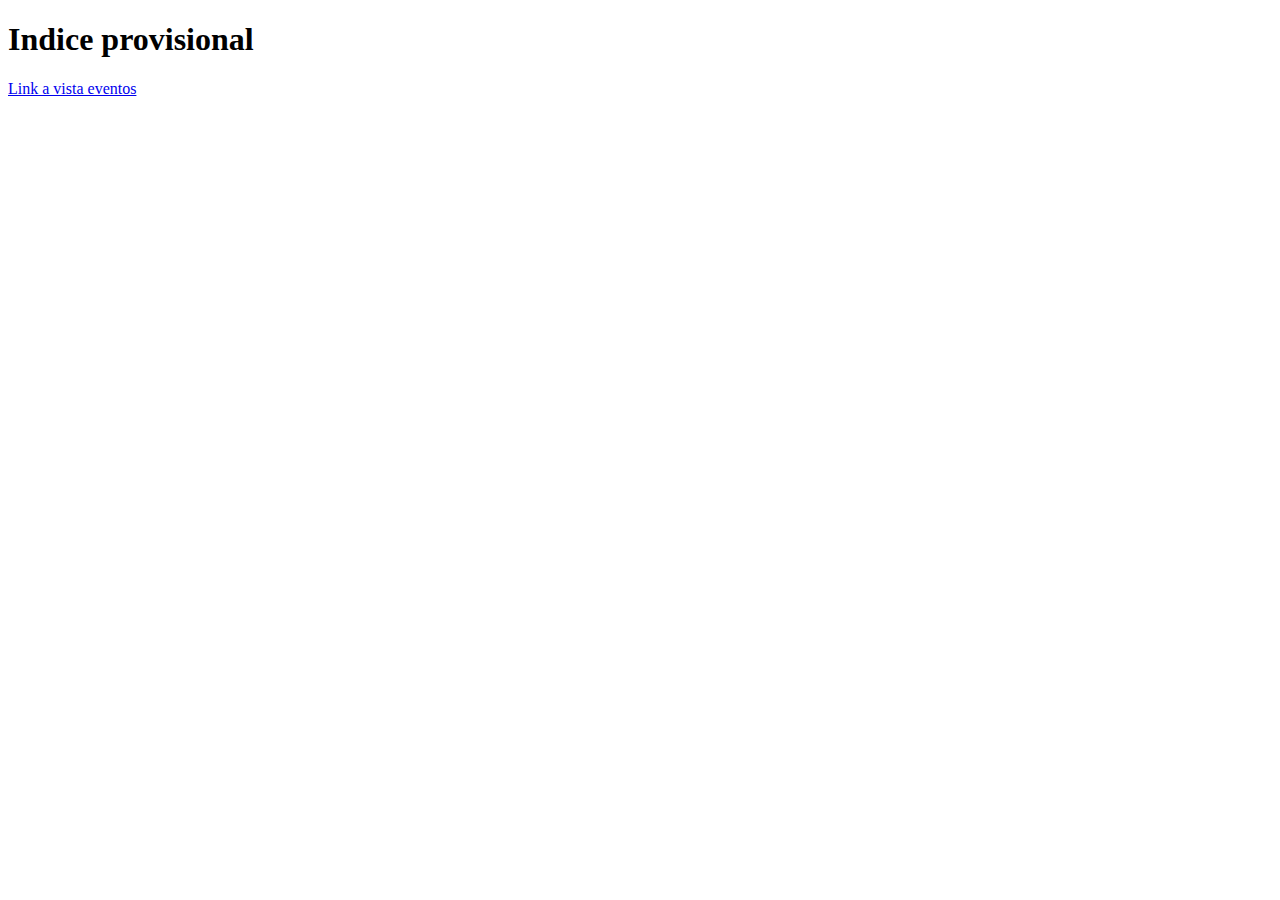
<file: index.html>
<!DOCTYPE html>
<html lang="en">
<head>
    <meta charset="UTF-8">
    <meta name="viewport" content="width=device-width, initial-scale=1.0">
    <title>Indice provisional</title>
</head>
<body>
    <h1>Indice provisional</h1>
    <a href="vistaEventos.html">Link a vista eventos</a>
</body>
</html>
</file>
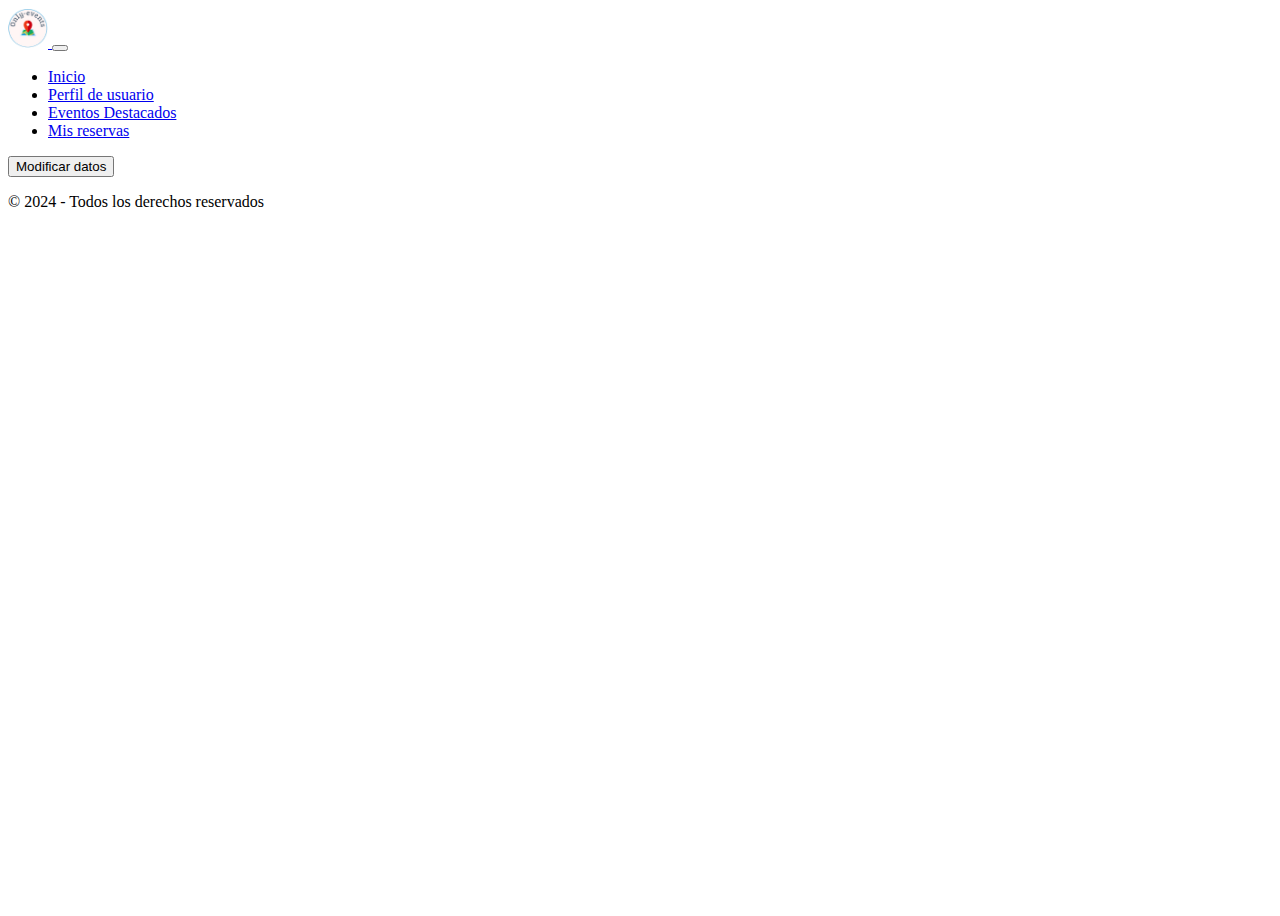
<file: vistaCuentaUsuario.html>
<!DOCTYPE html>
<html lang="es">

<head>
    <meta charset="UTF-8">
    <meta name="viewport" content="width=device-width, initial-scale=1.0">
    <link href="https://cdn.jsdelivr.net/npm/bootstrap@5.3.2/dist/css/bootstrap.min.css" rel="stylesheet"
        integrity="sha384-T3c6CoIi6uLrA9TneNEoa7RxnatzjcDSCmG1MXxSR1GAsXEV/Dwwykc2MPK8M2HN" crossorigin="anonymous">
    <!-- Agrega el favicon -->
    <link rel="icon" type="image/png" href="img/logo_O_E.png">
    <script src="javascript/vistaCuentaUsuario.js"></script>
    <title>Perfil de usuario</title>


</head>

<body class="bg-primary d-flex flex-column" style="min-height: 100vh;">
    <header>
        <nav class="navbar navbar-expand-sm navbar-light bg-light">
            <div class="container">
                <a class="navbar-brand me-3" href="#">
                    <img src="img/logo_O_E.png" alt="Logo de Mi Sitio" width="40" height="40"
                        class="d-inline-block align-top">
                </a>
                <button class="navbar-toggler" type="button" data-bs-toggle="collapse" data-bs-target="#navbarNav"
                    aria-controls="navbarNav" aria-expanded="false" aria-label="Toggle navigation">
                    <span class="navbar-toggler-icon"></span>
                </button>
                <div class="collapse navbar-collapse justify-content-end" id="navbarNav">
                    <ul class="navbar-nav me-3">
                        <li class="nav-item active">
                            <a class="nav-link" href="vistaEventos.html">Inicio</a>
                        </li>
                        <li class="nav-item">
                            <a class="nav-link" href="vistaCuentaUsuario.html">Perfil de usuario</a>
                        </li>
                        <li class="nav-item">
                            <a class="nav-link" href="vistaEventosDestacados.html">Eventos Destacados</a>
                        </li>
                        <li class="nav-item">
                            <a class="nav-link" href="vistaEventosReservados.html">Mis reservas</a>
                        </li>
                        
                    </ul>
                </div>
            </div>
        </nav>
    </header>
    <main class="container d-flex flex-column align-items-center justify-content-center m-auto flex-grow-1">
        <div id="contenedorPerfilUsuario" class="container m-3 d-flex justify-content-center"></div>
        <!-- Botón "Modificar datos" -->
        <button id="botonModificarDatos" class="btn btn-success m-3">Modificar datos</button>
    </main>
    <footer class="bg-secondary text-white text-center py-3">
        <div class="container">
            <p class="mb-0">© 2024 - Todos los derechos reservados</p>
        </div>
    </footer>
    
    <script src="https://cdn.jsdelivr.net/npm/bootstrap@5.3.2/dist/js/bootstrap.bundle.min.js"
        integrity="sha384-C6RzsynM9kWDrMNeT87bh95OGNyZPhcTNXj1NW7RuBCsyN/o0jlpcV8Qyq46cDfL"
        crossorigin="anonymous"></script>
</body>

</html>
</file>
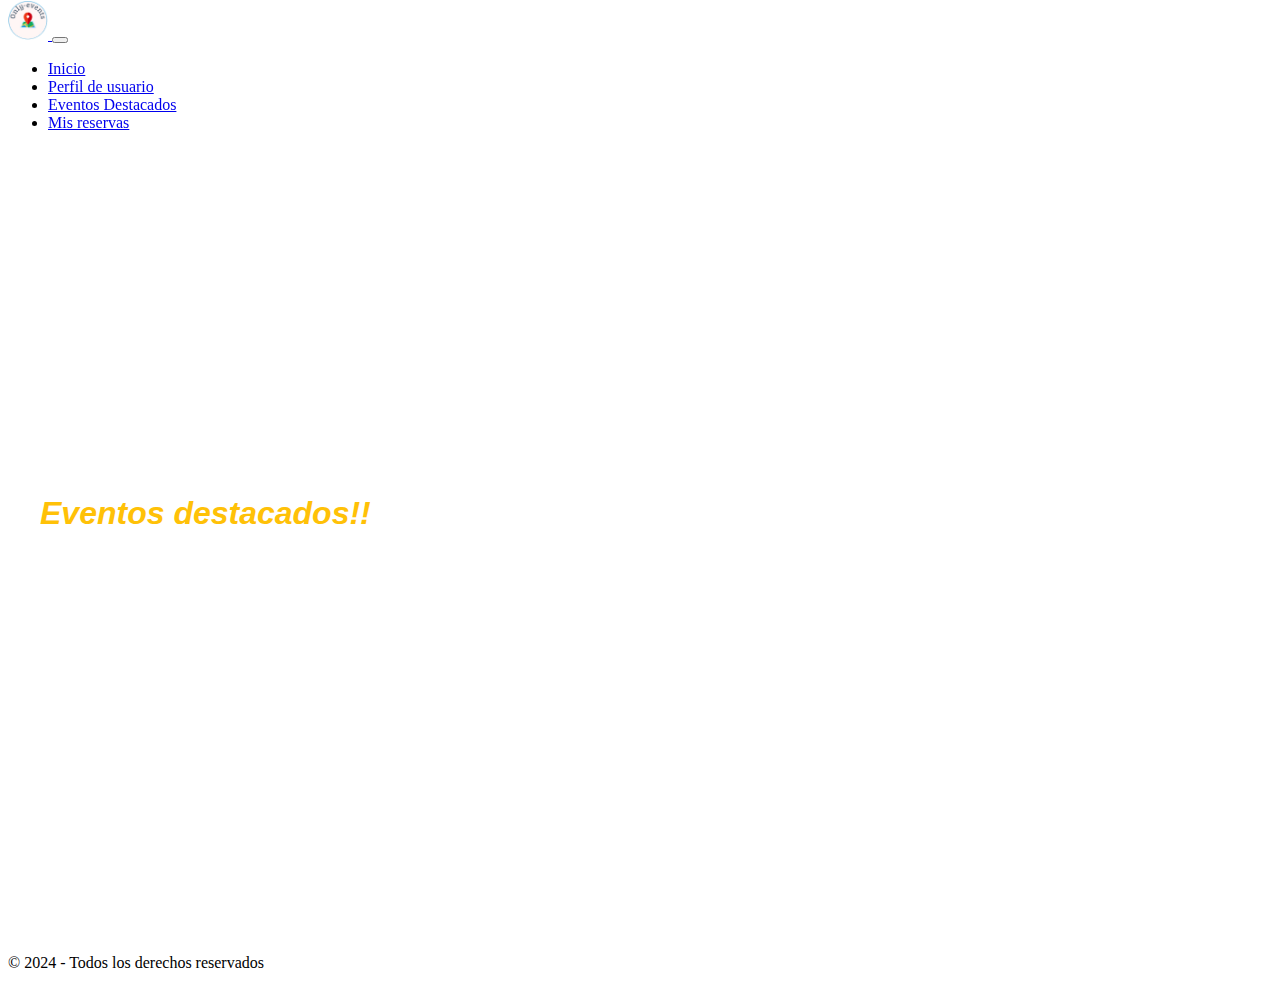
<file: vistaEventos.html>
<!DOCTYPE html>
<html lang="es">

<head>
    <meta charset="UTF-8">
    <meta name="viewport" content="width=device-width, initial-scale=1.0">
    <link rel="stylesheet" href="https://cdn.jsdelivr.net/npm/bootstrap-icons@1.11.3/font/bootstrap-icons.min.css">
    <link href="https://cdn.jsdelivr.net/npm/bootstrap@5.3.2/dist/css/bootstrap.min.css" rel="stylesheet"
        integrity="sha384-T3c6CoIi6uLrA9TneNEoa7RxnatzjcDSCmG1MXxSR1GAsXEV/Dwwykc2MPK8M2HN" crossorigin="anonymous">
    <!-- Agrega el favicon -->
    <link rel="icon" type="image/png" href="img/logo_O_E.png">
    <script src="javascript/crearFormularioReserva.js"></script>
    <script src="javascript/crearTarjetas.js"></script>
    <script src="javascript/crearTarjetaDetalle.js"></script>
    <script src="javascript/vistaEventosV3.js"></script>
    <link rel="stylesheet" href="style.css">

    <title>Vista Eventos</title>
    
</head>

<body class="bg-primary">
    <header>
        <nav class="navbar navbar-expand-sm navbar-light bg-light">
            <div class="container">
                <a class="navbar-brand me-3" href="#">
                    <img src="img/logo_O_E.png" alt="Logo de Mi Sitio" width="40" height="40"
                        class="d-inline-block align-top">
                </a>
                <button class="navbar-toggler" type="button" data-bs-toggle="collapse" data-bs-target="#navbarNav"
                    aria-controls="navbarNav" aria-expanded="false" aria-label="Toggle navigation">
                    <span class="navbar-toggler-icon"></span>
                </button>
                <div class="collapse navbar-collapse justify-content-end" id="navbarNav">
                    <ul class="navbar-nav me-3">
                        <li class="nav-item active">
                            <a class="nav-link" href="vistaEventos.html">Inicio</a>
                        </li>
                        <li class="nav-item">
                            <a class="nav-link" href="vistaCuentaUsuario.html">Perfil de usuario</a>
                        </li>
                        <li class="nav-item">
                            <a class="nav-link" href="vistaEventosDestacados.html">Eventos Destacados</a>
                        </li>
                        <li class="nav-item">
                            <a class="nav-link" href="vistaEventosReservados.html">Mis reservas</a>
                        </li>
                    </ul>
                </div>
            </div>
        </nav>
    </header>
    <main class="container mb-3">
        <section id="contenedorOcultarSelect">
            <div id="contenedorSelect" class="d-flex justify-content-center">
                <!-- Aquí se crea dinámicamente el selector de categorias de eventos -->
            </div>
        </section>

        <h1 id="tituloEventosDestacados"
            class="m-3 mb-4 text-center text-uppercase display-4 fw-bold text-warning roboto-font">
            Eventos destacados!!</h1>

        <section id="contenedorTarjetas" class="centradoCards">
            <!-- Aquí se visualizarán dinámicamente todas las tarjetas -->
        </section>
        <!-- Contenedor para mostrar detalles del evento -->
        <div id="contenedorDetalle" class="centradoCards"></div>



    </main>
    <footer class="bg-secondary text-white text-center py-3">
        <div class="container">
            <p class="mb-0">© 2024 - Todos los derechos reservados</p>
        </div>
    </footer>
    <script src="https://cdn.jsdelivr.net/npm/bootstrap@5.3.2/dist/js/bootstrap.bundle.min.js"
        integrity="sha384-C6RzsynM9kWDrMNeT87bh95OGNyZPhcTNXj1NW7RuBCsyN/o0jlpcV8Qyq46cDfL"
        crossorigin="anonymous"></script>
</body>

</html>
</file>
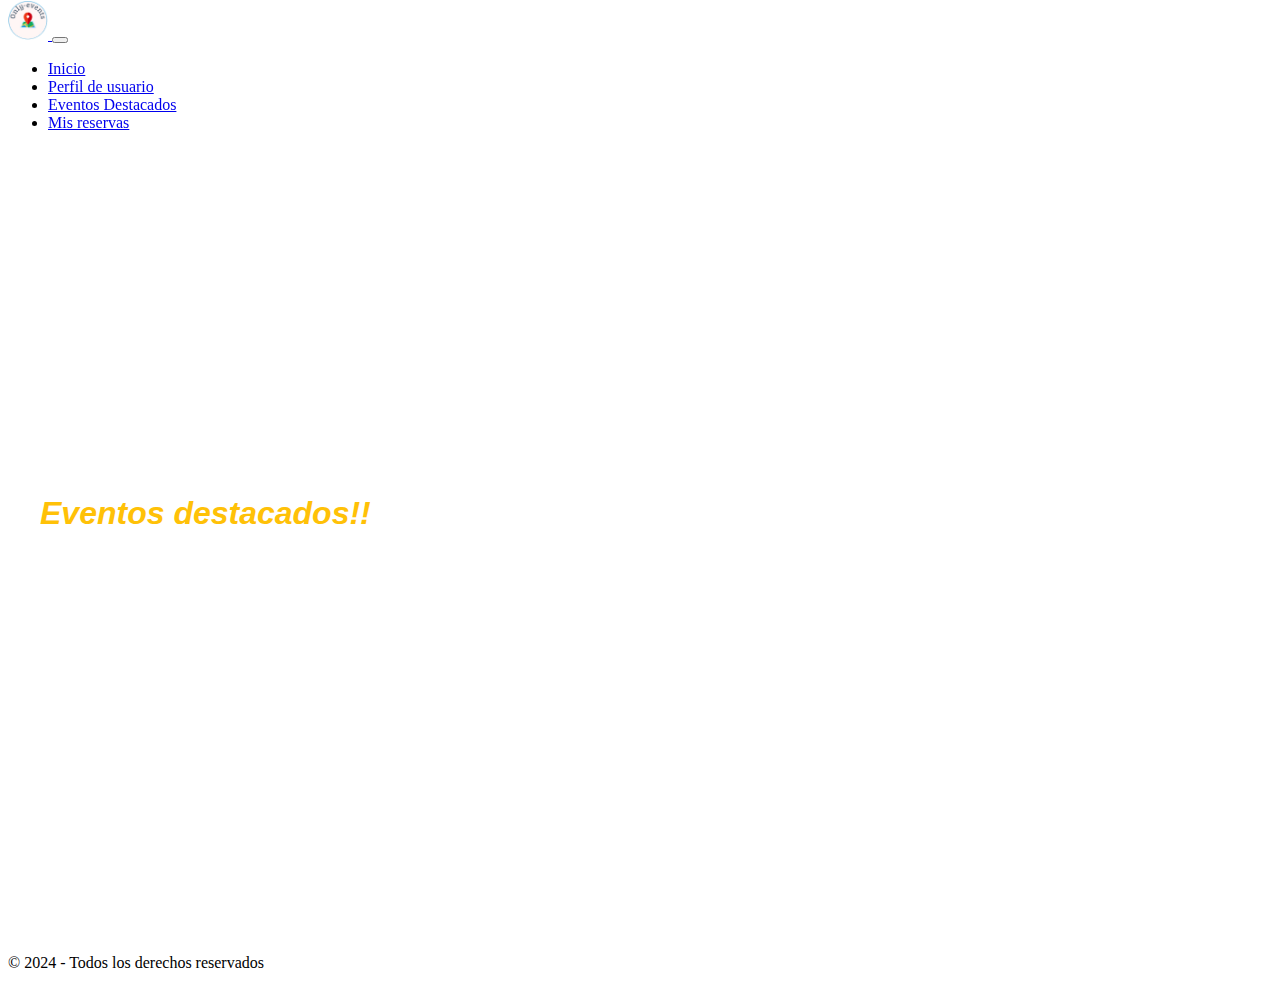
<file: vistaEventosDestacados.html>
<!DOCTYPE html>
<html lang="es">

<head>
    <meta charset="UTF-8">
    <meta name="viewport" content="width=device-width, initial-scale=1.0">
    <link rel="stylesheet" href="https://cdn.jsdelivr.net/npm/bootstrap-icons@1.11.3/font/bootstrap-icons.min.css">
    <link href="https://cdn.jsdelivr.net/npm/bootstrap@5.3.2/dist/css/bootstrap.min.css" rel="stylesheet"
        integrity="sha384-T3c6CoIi6uLrA9TneNEoa7RxnatzjcDSCmG1MXxSR1GAsXEV/Dwwykc2MPK8M2HN" crossorigin="anonymous">
    <!-- Agrega el favicon -->
    <link rel="icon" type="image/png" href="img/logo_O_E.png">
    
    <script src="javascript/crearFormularioReserva.js"></script>
    <script src="javascript/crearTarjetas.js"></script>
    <script src="javascript/crearTarjetaDetalle.js"></script>
    <script src="javascript/vistaEventosDestacados.js"></script>
    <link rel="stylesheet" href="style.css">
    <title>Eventos Destacados</title>

</head>

<body class="bg-primary">
    <header>
        <nav class="navbar navbar-expand-sm navbar-light bg-light">
            <div class="container">
                <a class="navbar-brand me-3" href="#">
                    <img src="img/logo_O_E.png" alt="Logo de Mi Sitio" width="40" height="40"
                        class="d-inline-block align-top">
                </a>
                <button class="navbar-toggler" type="button" data-bs-toggle="collapse" data-bs-target="#navbarNav"
                    aria-controls="navbarNav" aria-expanded="false" aria-label="Toggle navigation">
                    <span class="navbar-toggler-icon"></span>
                </button>
                <div class="collapse navbar-collapse justify-content-end" id="navbarNav">
                    <ul class="navbar-nav me-3">
                        <li class="nav-item active">
                            <a class="nav-link" href="vistaEventos.html">Inicio</a>
                        </li>
                        <li class="nav-item">
                            <a class="nav-link" href="vistaCuentaUsuario.html">Perfil de usuario</a>
                        </li>
                        <li class="nav-item">
                            <a class="nav-link" href="#">Eventos Destacados</a>
                        </li>
                        <li class="nav-item">
                            <a class="nav-link" href="vistaEventosReservados.html">Mis reservas</a>
                        </li>
                    </ul>
                </div>
            </div>
        </nav>
    </header>
    <main class="container">

        <section id="contenedorSelect" class="d-flex justify-content-center ocultarSelect">
            <!-- Aquí se crea dinámicamente el selector de categorias de eventos -->
        </section>
        <h1 id="tituloEventosDestacados"
            class="mt-1 mb-4 text-center text-uppercase display-4 fw-bold text-warning roboto-font">
            Eventos destacados!!</h1>

        <section id="contenedorTarjetas" class="centradoCards">
            <!-- Aquí se visualizarán dinámicamente todas las tarjetas -->
        </section>
        <!-- Contenedor para mostrar detalles del evento -->
        <section id="contenedorDetalle" class="centradoCards"></section>

    </main>
    <footer class="bg-secondary text-white text-center py-3">
        <div class="container">
            <p class="mb-0">© 2024 - Todos los derechos reservados</p>
        </div>
    </footer>
    <script src="https://cdn.jsdelivr.net/npm/bootstrap@5.3.2/dist/js/bootstrap.bundle.min.js"
        integrity="sha384-C6RzsynM9kWDrMNeT87bh95OGNyZPhcTNXj1NW7RuBCsyN/o0jlpcV8Qyq46cDfL"
        crossorigin="anonymous"></script>
</body>

</html>
</file>
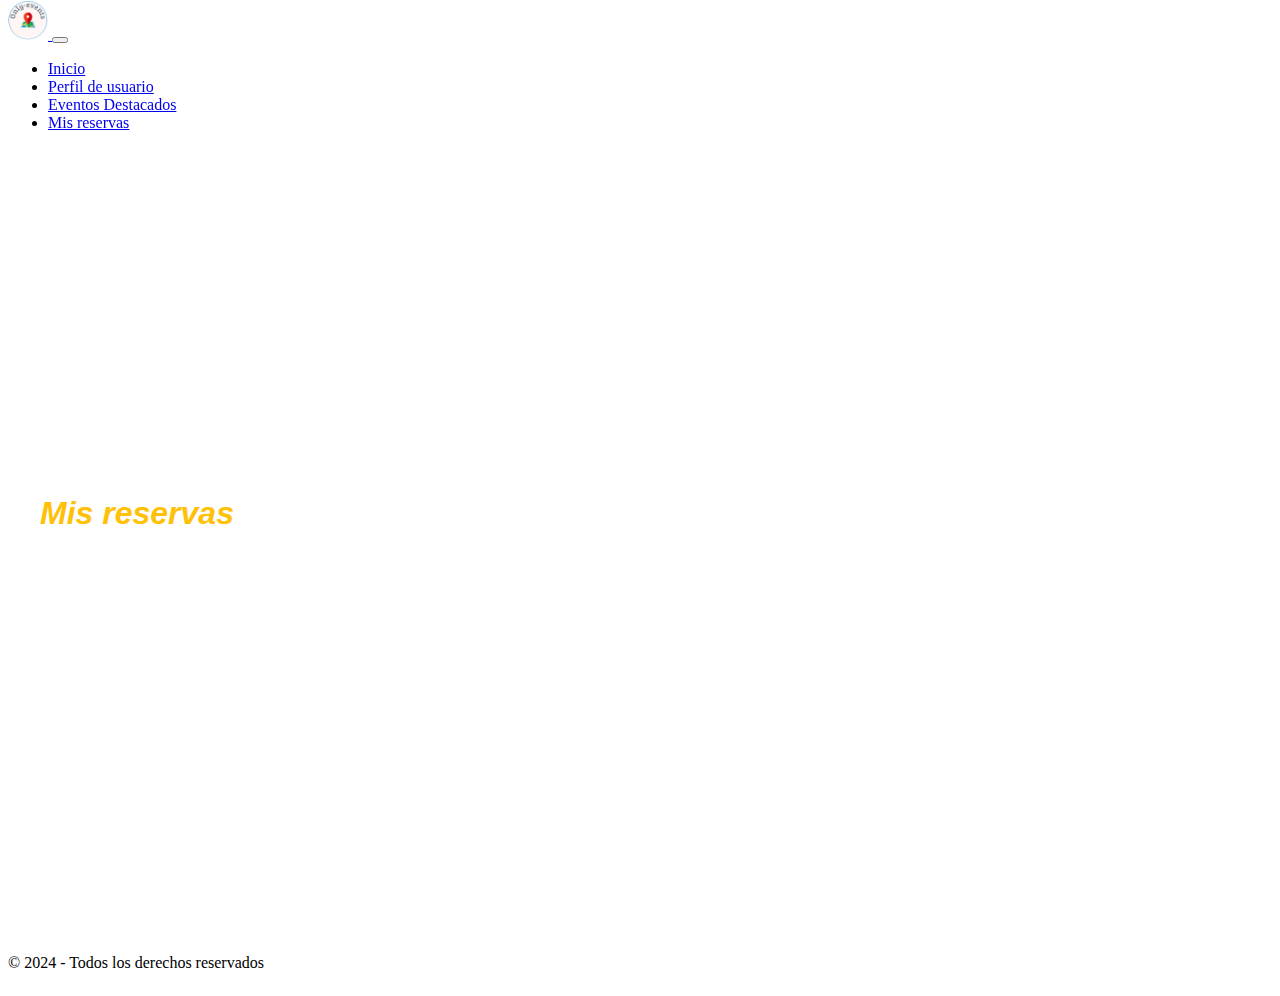
<file: vistaEventosReservados.html>
<!DOCTYPE html>
<html lang="es">

<head>
    <meta charset="UTF-8">
    <meta name="viewport" content="width=device-width, initial-scale=1.0">
    <link rel="stylesheet" href="https://cdn.jsdelivr.net/npm/bootstrap-icons@1.11.3/font/bootstrap-icons.min.css">
    <link href="https://cdn.jsdelivr.net/npm/bootstrap@5.3.2/dist/css/bootstrap.min.css" rel="stylesheet"
        integrity="sha384-T3c6CoIi6uLrA9TneNEoa7RxnatzjcDSCmG1MXxSR1GAsXEV/Dwwykc2MPK8M2HN" crossorigin="anonymous">
    <!-- Agrega el favicon -->
    <link rel="icon" type="image/png" href="img/logo_O_E.png">
    <script src="javascript/crearFormularioReserva.js"></script>
    <script src="javascript/crearTarjetas.js"></script>
    <script src="javascript/crearTarjetaDetalle.js"></script>
    <script src="javascript/eventosReservados.js"></script>
    <link rel="stylesheet" href="style.css">
    <title>Mis reservas</title>
</head>

<body class="bg-primary d-flex flex-column" style="min-height: 100vh;">
    <header>
        <nav class="navbar navbar-expand-sm navbar-light bg-light">
            <div class="container">
                <a class="navbar-brand me-3" href="#">
                    <img src="img/logo_O_E.png" alt="Logo de Mi Sitio" width="40" height="40" class="d-inline-block align-top">
                </a>
                <button class="navbar-toggler" type="button" data-bs-toggle="collapse" data-bs-target="#navbarNav"
                    aria-controls="navbarNav" aria-expanded="false" aria-label="Toggle navigation">
                    <span class="navbar-toggler-icon"></span>
                </button>
                <div class="collapse navbar-collapse justify-content-end" id="navbarNav">
                    <ul class="navbar-nav me-3">
                        <li class="nav-item active">
                            <a class="nav-link" href="vistaEventos.html">Inicio</a>
                        </li>
                        <li class="nav-item">
                            <a class="nav-link" href="vistaCuentaUsuario.html">Perfil de usuario</a>
                        </li>
                        <li class="nav-item">
                            <a class="nav-link" href="vistaEventosDestacados.html">Eventos Destacados</a>
                        </li>
                        <li class="nav-item">
                            <a class="nav-link" href="#">Mis reservas</a>
                        </li>
                        
                    </ul>
                </div>
            </div>
        </nav>
    </header>
    <main class="container d-flex justify-content-center m-auto flex-grow-1 mb-3">
        <!-- Aquí va el contenido de la vista -->
        <section class="container">
            <h1 class="text-center mt-2 mb-4 text-center text-uppercase display-4 fw-bold text-warning roboto-font">Mis reservas</h1>
            <section id="contenedorTarjetas" class="centradoCards">
                <!-- Aquí se visualizarán dinámicamente todas las tarjetas -->
            </section>
            <!-- Contenedor para mostrar detalles del evento -->
            <section id="contenedorDetalle" class="centradoCards"></section>
        </section>
    </main>
    <footer class="bg-secondary text-white text-center py-3">
        <div class="container">
            <p class="mb-0">© 2024 - Todos los derechos reservados</p>
        </div>
    </footer>
    <script src="https://cdn.jsdelivr.net/npm/bootstrap@5.3.2/dist/js/bootstrap.bundle.min.js"
        integrity="sha384-C6RzsynM9kWDrMNeT87bh95OGNyZPhcTNXj1NW7RuBCsyN/o0jlpcV8Qyq46cDfL"
        crossorigin="anonymous"></script>
    
</body>

</html>
</file>
<file: style.css>
body {
    min-height: 100vh;
    display: flex;
    flex-direction: column;
    padding-top: 80px;
}

h1 {
    color: #ffc107;
}

main {
    flex-grow: 1;
    display: flex;
    justify-content: center;
    flex-direction: column;
    padding: 2rem;
}

.centradoCards {
    display: flex;
    justify-content: center;
    flex-wrap: wrap;
}

.roboto-font {
    /* He elegido esta fuente para cambiar un poco, pero ya elegiremos una que no convenza a todos */
    font-family: 'Roboto', sans-serif;
    font-style: oblique;
}

.ocultarSelect {
    display: none !important;
}

.colorEstrellas{
    color:#0d6efd;
}

.colorEstrellaPintada{
    color: #ffc107;
}

header {
    position: fixed;
    width: 100%;
    top: 0;
    /* para que las tarjetas pasen por debajo se usa un z-index grande */
    z-index: 900; 
}

.anchoSelect{
    width: 255px;
}
</file>
